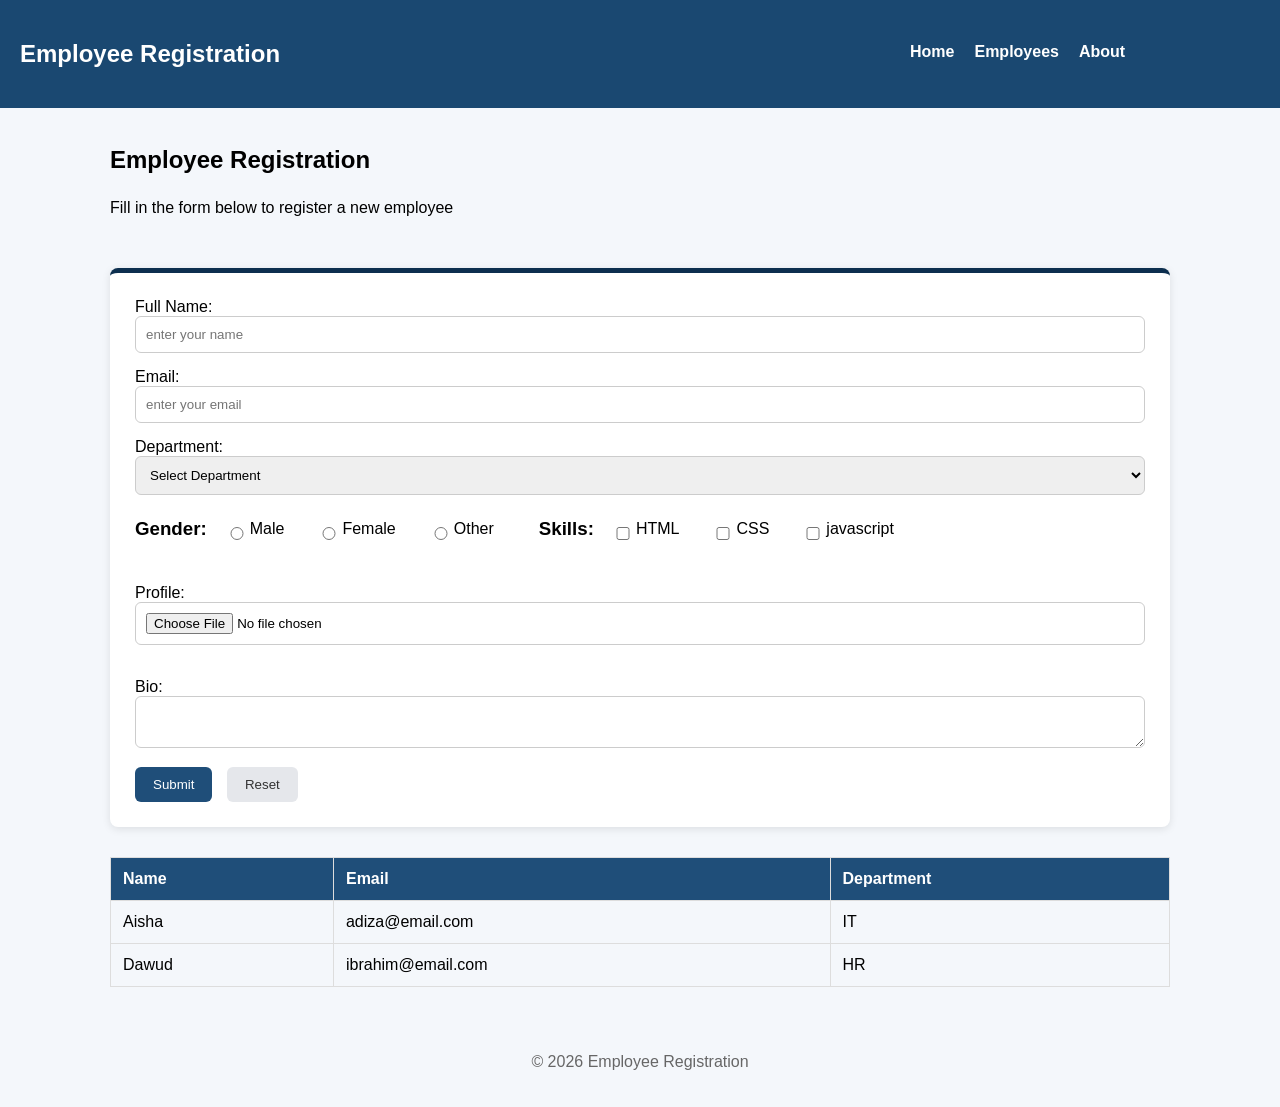
<file: Front-End Foundation/Employee Registration Page/index.html>
<!DOCTYPE html>
<html lang="en">
<head>
  <link rel="stylesheet" href="style.css">
  <meta charset="UTF-8">
  <meta name="viewport" content="width=device-width, initial-scale=1.0">
  <title>Employee Registration</title>
</head>
<body>
  <header>
    <h2>
      Employee Registration
    </h2>
  </header>

  <nav>
    <a href="#">Home</a>
    <a href="#">Employees</a>
    <a href="#">About</a>
  </nav>

  <main>
     
    <h2 class="h2">
      Employee Registration
    </h2>
   <p class="p">Fill in the form below to register a new employee</p>
    
    <form action="">
    
        <label for="text">Full Name:</label>
        <input type="text" id="name"required placeholder="enter your name">
      
        <label for="email">Email:</label>
        <input type="email" id="email" placeholder="enter your email" required>

        <label for="department">Department:</label>
        <select id="department" name="department">
          <option>Select Department</option>
          <option value="it">IT</option>
          <option value="HR">HR</option>
          <option value="finance">Finance</option>
          <option value="marketing">Marketing</option>
        </select>

       <section class="rid">
        <h3>Gender:</h3>
        <input type="radio" id="male" name="gender" value="male">
        <label for="male">Male</label>

        <input type="radio" id="Female" name="gender" value="female">
        <label for="female">Female</label>
        
        <input type="radio" for="other">
        <label for="other"  id="Other" name="gender" value="other">Other</label><br><br>

      <h3>Skills:</h3>
        <input type="checkbox" id="html" name="skills" value="html">
        <label for="html">HTML</label>
        <input type="checkbox" id="css" name="skills" value="css">
        <label for="css">CSS</label>
        <input type="checkbox" id="javascript" name="skills" value="javascript">
        <label for="javascript">javascript</label><br><br>
       </section>
      
          <label for="profile">Profile:</label>
          <input type="file" id="profile" name="profile" value="profile"><br><br>
          
        <label for="bio">Bio:</label>
        <textarea id="bio" name="bio"></textarea>

        <button type="submit">Submit</button>
        <button type="reset">Reset</button> 
    </form>

    <table>
     <thead>
       <tr>
        <th>Name</th>
        <th>Email</th>
        <th>Department</th>
      </tr>
     </thead>
      <tbody>
        <tr>
        <td>Aisha</td>
        <td>adiza@email.com</td>
        <td>IT</td>
      </tr>
      <tr>
        <td>Dawud</td>
        <td>ibrahim@email.com</td>
        <td>HR</td>
      </tr>
      </tbody>
    </table>
  </main>
  <footer>
    <p>&copy; 2026 Employee Registration</p>
  </footer>
</body>
</html>
</file>
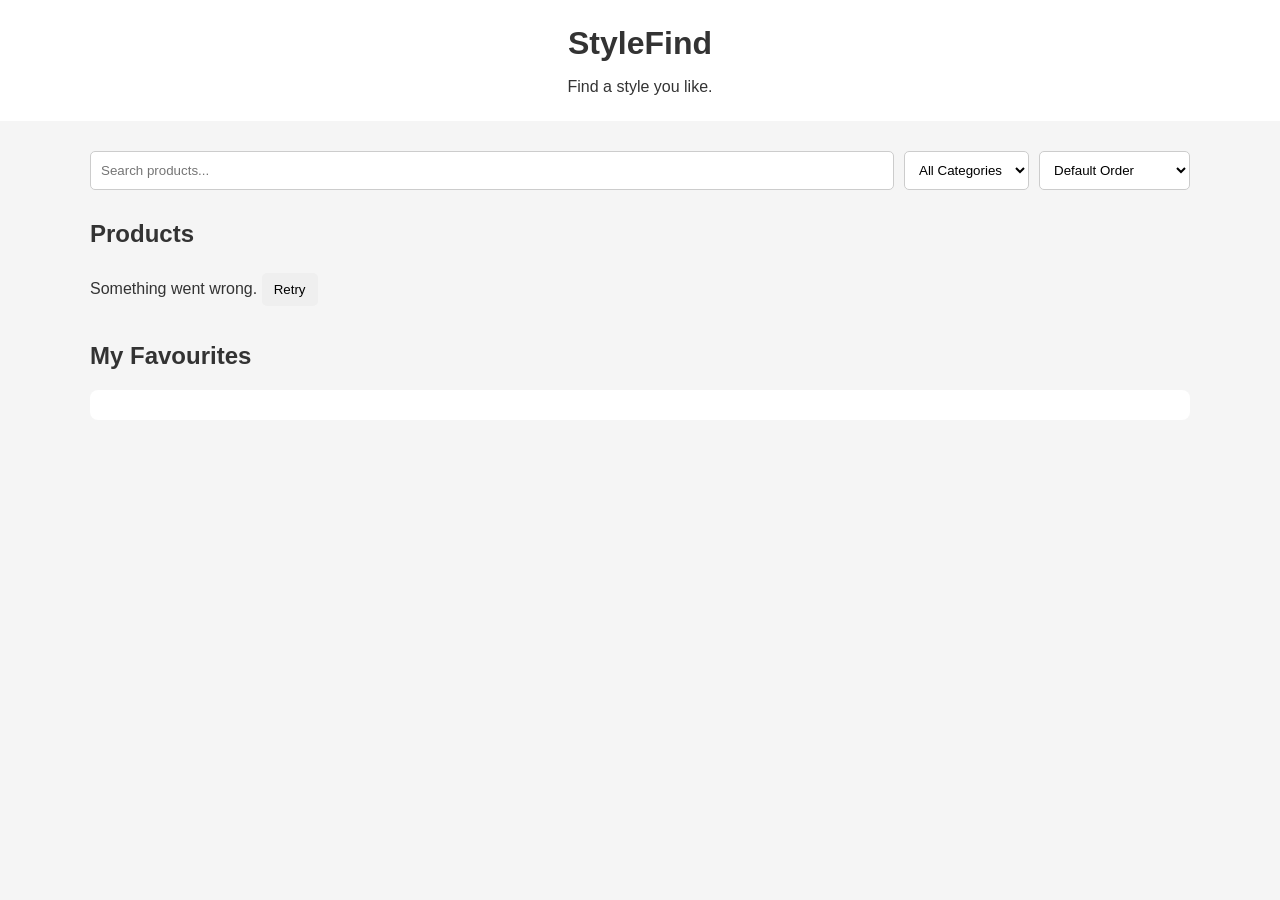
<file: Mini Capstone/html/index.html>
<!DOCTYPE html>
<html lang="en">
<head>
    <meta charset="UTF-8">
    <meta name="viewport" content="width=device-width, initial-scale=1.0">
    <title>StyleFind - Product Explorer</title>
    <link rel="stylesheet" href="../css/style.css">
</head>

<body>
    <header class="header">
        <h1>StyleFind</h1>
        <p>Find a style you like.</p>
    </header>

    <main>
        <section class="controls">
            <input
                type="text"
                id="searchInput"
                placeholder="Search products..."
                aria-label="Search products"
            >

            <select id="categoryFilter" aria-label="Filter by category">
                <option value="all">All Categories</option>
            </select>

            <select id="priceSort" aria-label="Sort products by price">
                <option value="default">Default Order</option>
                <option value="low-high">Price: Low to High</option>
                <option value="high-low">Price: High to Low</option>
            </select>
        </section>

        <section class="products-section">
            <h2>Products</h2>

            <p id="loadingMessage">Loading products...</p>

            <p id="errorMessage" hidden>
                Something went wrong.
                <button id="retryButton" type="button">Retry</button>
            </p>

            <p id="emptyMessage" hidden>No products found.</p>

            <div id="productList"></div>
        </section>

        <section class="favourites-section">
            <h2>My Favourites</h2>
            <div id="favouritesList"></div>
        </section>
    </main>

    <div id="productModal" class="modal" hidden>
        <div class="modal-content">
            <button id="closeModal" type="button">Close</button>
            <div id="productDetails"></div>
        </div>
    </div>

    <script src="../javaScript/api.js"></script>
    <script src="../javaScript/storage.js"></script>
    <script src="../javaScript/Ui.js"></script>
    <script src="../javaScript/appp.js"></script>
</body>
</html>
</file>
<file: Front-End Foundation/Employee Registration Page/style.css>
*{
  box-sizing: border-box;
}
body{
  margin: 0;
  background-color: #f4f7fb;
  font-family: Arial, sans-serif;
}

header{
  padding: 20px;
  background-color: #1a4871;
  color: white;
}
nav{
  display: flex;
  gap: 20px;
  padding: 15px 20px;
  position: relative;
  left: 890px;
  bottom: 80px;
}
 .h2{
  position: relative;
  bottom: 40px;
 }
 h3{
  position: relative;
  bottom: 10px;
 }
 .p{
  position: relative;
  bottom: 35px;
 }
main{
  max-width: 1100px;
  margin: 30px auto;
  padding: 0 20px;
}
form{
  background-color: white;
  border-top: 5px solid #0d2f4f;
  padding: 25px;
  border-radius: 8px;
  box-shadow: 0 2px 8px rgba(0, 0, 0,0.1);
  
}
form .rid{
  display: flex;
  flex-wrap: wrap;
  gap: 15px;
  align-items: center;
  margin-bottom: 15px;
}
.rid label{
 position: relative;
 bottom: 10px;
 right: 15px;
}
.rid label:hover{
  border: 2px solid #0d2f4f;
  height: 20px;
}
 form input,form select,form textarea{
  width: 100%;
  padding: 10px;
  border: 1px solid #ccc;
  border-radius: 6px;
  margin-bottom: 15px;
 }

 form button{
  padding: 10px 18px;
  border: none;
  border-radius: 6px;
  cursor: pointer;
  margin-right: 10px;
 }
 form button[type="submit"]{
  background-color: #1f4e79;
  color: white;
 }
 form button[type="reset"]{
  background-color: #e5e7eb;
  color: #333;
 }
  input[type="radio"],
 input[type="checkbox"]{
  width: 20px;
  
 }
 
 .rid{
  display: grid;
  grid-auto-flow: column;
 }
 table{
  width: 100%;
  border-collapse: collapse;
  margin-top: 30px;
 }
 table th,table td{
  border: 1px solid #ddd;
  padding: 10px;
  text-align: left;
 }
 table th{
  background-color: #1f4e79;
  color: white;
  padding: 12px
 }
 table td{
  padding: 12px;
 }
 table tbody tr:hover{
  background-color: #f1f5f9;
 }
 nav a{
  color: white;
  text-decoration: none;
  font-weight: bold;
 }
 nav a:hover{
  color: #0d2f4f;
 }

 form input:focus,
 form input:focus,
 form input:focus{
  outline: none;
  border-color: #1f4e79;
 }
 form button:hover{
  opacity: 0.85;
 }
 @media(max-width: 600px){
  main{
    padding: 0 10px;
  }
  form{
    padding: 15px;
  }
  table{
    font-size: 14px;
  }
 }
 footer{
  text-align: center;
  padding: 20px;
  margin-top:30px;
  color:#666;
 }
</file>
<file: Mini Capstone/css/style.css>
* {
    box-sizing: border-box;
}

body {
    margin: 0;
    font-family: Arial, sans-serif;
    background-color: #f5f5f5;
    color: #333;
}

.header {
    background-color: white;
    text-align: center;
    padding: 25px;
}

.header h1 {
    margin: 0;
    color: #333;
}

.header p {
    margin-bottom: 0;
}

main {
    width: 90%;
    max-width: 1100px;
    margin: 30px auto;
}

.controls {
    display: flex;
    gap: 10px;
    margin-bottom: 30px;
}

.controls input,
.controls select {
    padding: 10px;
    border: 1px solid #ccc;
    border-radius: 5px;
    background-color: white;
}

.controls input {
    flex: 1;
    min-width: 0;
}

h2 {
    margin-bottom: 20px;
}

#productList {
    display: grid;
    grid-template-columns: repeat(auto-fit, minmax(220px, 1fr));
    gap: 20px;
}

.product-card {
    background-color: white;
    padding: 15px;
    border-radius: 8px;
    box-shadow: 0 2px 5px rgba(0, 0, 0, 0.08);
}

.product-card img {
    width: 100%;
    height: 180px;
    object-fit: contain;
}

.product-card h3 {
    font-size: 17px;
}

.product-card button,
#retryButton,
#closeModal {
    padding: 9px 12px;
    margin: 5px 3px 0 0;
    border: none;
    border-radius: 5px;
    cursor: pointer;
}

.details-button {
    background-color: #e4e4e4;
}

.favourite-button {
    background-color: #fce4ec;
}

#favouritesList {
    background-color: white;
    padding: 15px;
    border-radius: 8px;
    margin-bottom: 30px;
}

.modal {
    position: fixed;
    inset: 0;
    background-color: rgba(0, 0, 0, 0.5);
    display: flex;
    justify-content: center;
    align-items: center;
    padding: 20px;
    overflow-y: auto;
}

.modal-content {
    background-color: white;
    padding: 20px;
    width: 100%;
    max-width: 500px;
    max-height: 90vh;
    overflow-y: auto;
    border-radius: 8px;
}

.modal-content img {
    width: 100%;
    max-height: 250px;
    object-fit: contain;
}

#productModal[hidden] {
    display: none;
}

button:hover {
    opacity: 0.8;
}

button:focus-visible,
input:focus-visible,
select:focus-visible {
    outline: 2px solid #555;
    outline-offset: 2px;
}

@media (max-width: 600px) {
    .controls {
        flex-direction: column;
    }

    .controls input,
    .controls select {
        width: 100%;
    }

    main {
        width: 94%;
    }
}
</file>
